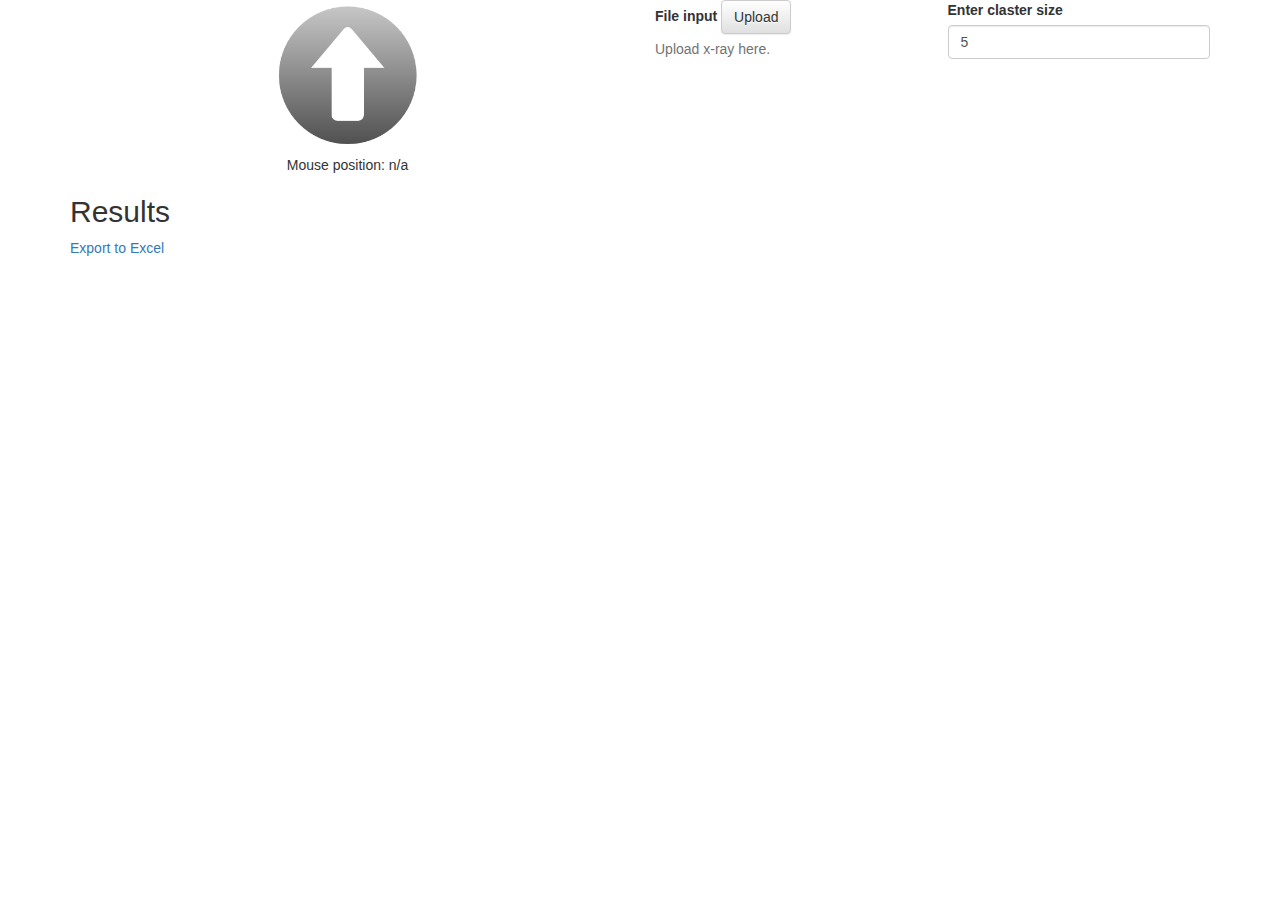
<file: index.html>
<!doctype html>
<html class="no-js" lang="">
    <head>
        <meta charset="utf-8">
        <meta http-equiv="X-UA-Compatible" content="IE=edge,chrome=1">
        <title></title>
        <meta name="description" content="">
        <meta name="viewport" content="width=device-width, initial-scale=1">

        <link rel="stylesheet" href="css/bootstrap.min.css">
        <style>
            body {
                padding-top: 50px;
                padding-bottom: 20px;
            }
        </style>
        <link rel="stylesheet" href="css/bootstrap-theme.min.css">
        <link rel="stylesheet" href="css/main.css">

        <script src="js/vendor/modernizr-2.8.3-respond-1.4.2.min.js"></script>
    </head>
    <body>

    <div class="container">
        <div class="row images">
              <div class="col-sm-6">
                  <center>
                      <canvas id='ctx' ></canvas>
                      <div id="pos">Mouse position: n/a</div>
                  </center>
              </div>
              <div class="col-sm-3">
                  <div class="form-group">
                          <div class="form-group">
                              <label for="InputFile">File input</label>
                              <span class="btn btn-default btn-file">
                                  Upload
                                 <input type="file" id="InputFile">
                              </span>
                              <p class="help-block">Upload x-ray here.</p>
                          </div>


                  </div>
                  <table id="results" class="table table-striped">
                      <thead><tr>
                          <th>#</th>
                          <th>length</th>
                          <th>square</th>
                      </tr></thead>
                      <tbody>
                      </tbody>
                 </table>
              </div>
            <div class="col-sm-3">
                <div class="form-group">
                    <label for="csize">Enter claster size</label>
                    <input type="number" class="form-control" id="csize" placeholder="claster size" min=1 max=100 value="5">
                </div>


            </div>
        </div>
        <div class="row">
            <div  class="col-md-12">

                <h2>Results</h2>
                <a download="somedata.xls" href="#" onclick="return ExcellentExport.excel(this, 'viz', 'Sheet Name Here');">Export to Excel</a>

                <table id="viz" class="table table-striped">
                  <tr id="theader"></tr>
                </table>

            </div>
        </div>
    </div> <!-- /container -->



    <script src="//ajax.googleapis.com/ajax/libs/jquery/1.11.2/jquery.min.js"></script>
        <script>window.jQuery || document.write('<script src="js/vendor/jquery-1.11.2.min.js"><\/script>')</script>

        <script src="js/vendor/bootstrap.min.js"></script>
        <script src="js/vendor/glfx.js"></script>
        <script type="text/javascript" src="js/vendor/excellentexport.min.js"></script>
        <script src="js/vendor/require.js"></script>
        <script src="js/app.js"></script>
    </body>
</html>
</file>
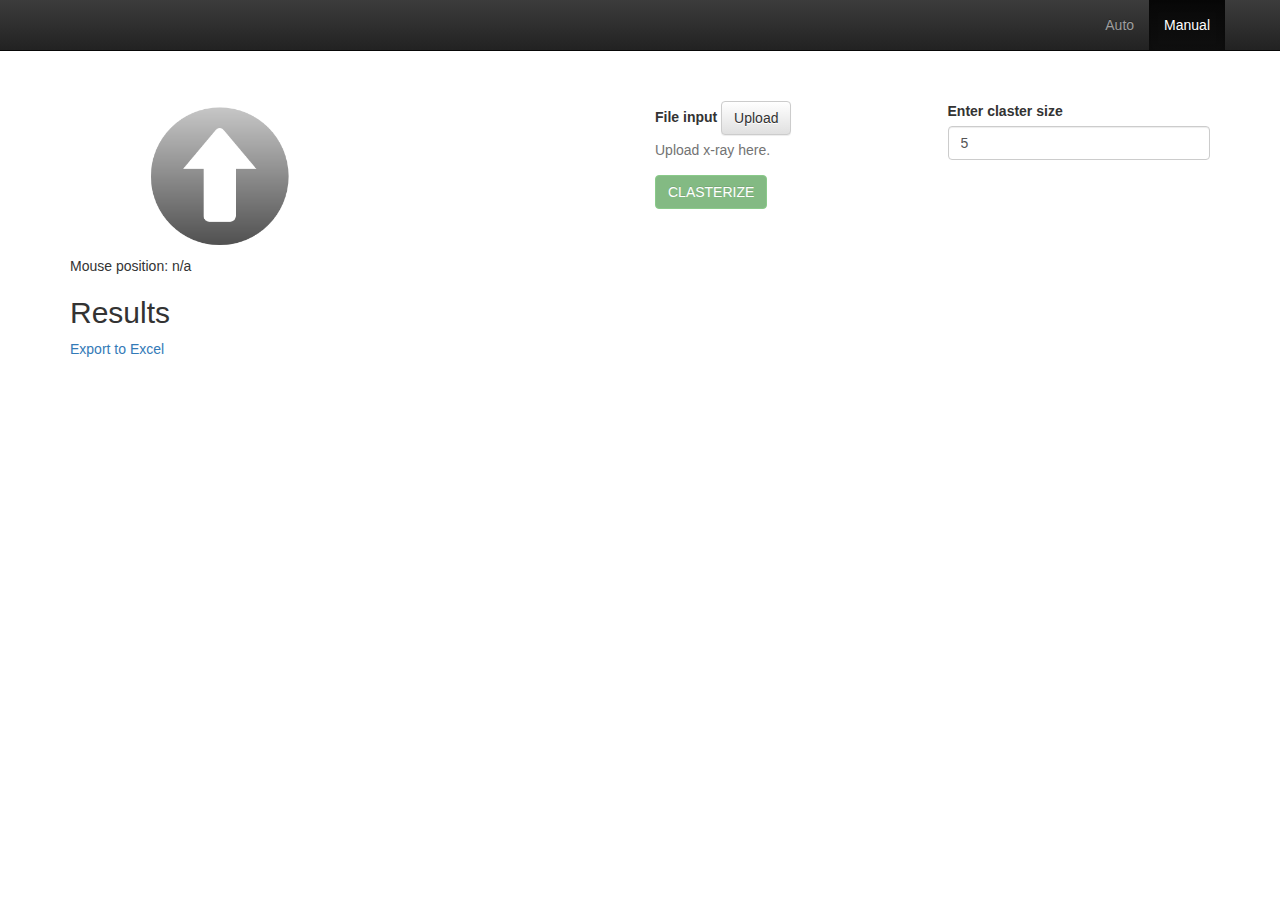
<file: man.html>
<!doctype html>
<html class="no-js" lang="">
    <head>
        <meta charset="utf-8">
        <meta http-equiv="X-UA-Compatible" content="IE=edge,chrome=1">
        <title></title>
        <meta name="description" content="">
        <meta name="viewport" content="width=device-width, initial-scale=1">

        <link rel="stylesheet" href="css/bootstrap.min.css">
        <style>
            body {
                padding-top: 50px;
                padding-bottom: 20px;
            }
        </style>
        <link rel="stylesheet" href="css/bootstrap-theme.min.css">
        <link rel="stylesheet" href="css/main.css">

        <script src="js/vendor/modernizr-2.8.3-respond-1.4.2.min.js"></script>
    </head>
    <body>

    <nav class="navbar navbar-inverse navbar-static-top">
        <div class="container">
            <!-- Brand and toggle get grouped for better mobile display -->
            <div class="navbar-header">
                <button type="button" class="navbar-toggle collapsed" data-toggle="collapse" data-target="#bs-example-navbar-collapse-1" aria-expanded="false">
                    <span class="sr-only">Toggle navigation</span>
                    <span class="icon-bar"></span>
                    <span class="icon-bar"></span>
                    <span class="icon-bar"></span>
                </button>
            </div>

            <!-- Collect the nav links, forms, and other content for toggling -->
            <div class="collapse navbar-collapse" >


                <ul class="nav navbar-nav navbar-right">
                    <li><a href="index.html">Auto</a></li>
                    <li class="active"><a href="man.html">Manual</a></li>
                </ul>
            </div><!-- /.navbar-collapse -->
        </div><!-- /.container-fluid -->
    </nav>

    <div class="container main">
        <div class="row images">
              <div class="col-sm-6">

                      <canvas id='ctx'></canvas>
                      <div id="pos">Mouse position: n/a</div>

              </div>
              <div class="col-sm-3">
                  <div class="form-group">
                          <div class="form-group">
                              <label for="manInputFile">File input</label>
                              <span class="btn btn-default btn-file">
                                  Upload
                                 <input type="file" id="manInputFile">
                              </span>
                              <p class="help-block">Upload x-ray here.</p>
                          </div>
                        <button class="btn btn-success" id="clast" disabled="disabled">CLASTERIZE</button>

                  </div>
                  <table id="results" class="table table-striped">
                      <thead><tr>
                          <th>#</th>
                          <th>length</th>
                          <th>square</th>
                      </tr></thead>
                      <tbody>
                      </tbody>
                 </table>
              </div>
            <div class="col-sm-3">
                <div class="form-group">
                    <label for="csize">Enter claster size</label>
                    <input type="number" class="form-control" id="csize" placeholder="claster size" min=1 max=100 value="5">
                </div>


            </div>
        </div>
        <div class="row">
            <div  class="col-md-12">

                <h2>Results</h2>
                <a download="somedata.xls" href="#" onclick="return ExcellentExport.excel(this, 'viz', 'Sheet Name Here');">Export to Excel</a>

                <table id="viz" class="table table-striped">
                  <tr id="theader"></tr>
                </table>

            </div>
        </div>

    </div> <!-- /container -->



    <script src="//ajax.googleapis.com/ajax/libs/jquery/1.11.2/jquery.min.js"></script>
        <script>window.jQuery || document.write('<script src="js/vendor/jquery-1.11.2.min.js"><\/script>')</script>

        <script src="js/vendor/bootstrap.min.js"></script>
        <script src="js/vendor/glfx.js"></script>
        <script type="text/javascript" src="js/vendor/excellentexport.min.js"></script>
        <script src="js/vendor/require.js"></script>
        <script src="js/app.js"></script>
    </body>
</html>
</file>
<file: css/main.css>
/* ==========================================================================
   Author's custom styles
   ========================================================================== */
#results{
    display: none;
}

#ctx{
    background: url(upload.png) center center no-repeat;
    background-size: contain;

}
body{padding-top: 0;}

.main{
    margin-top: 50px ;
}
#viz{
    display: none;
    font-family: Curier Menlo, Monaco, Consolas, "Courier New", monospace;
    font-size: 0.7em;
}


.btn-file {
    position: relative;
    overflow: hidden;
}
.btn-file input[type=file] {
    position: absolute;
    top: 0;
    right: 0;
    min-width: 100%;
    min-height: 100%;
    font-size: 100px;
    text-align: right;
    filter: alpha(opacity=0);
    opacity: 0;
    outline: none;
    background: white;
    cursor: inherit;
    display: block;
}
</file>
